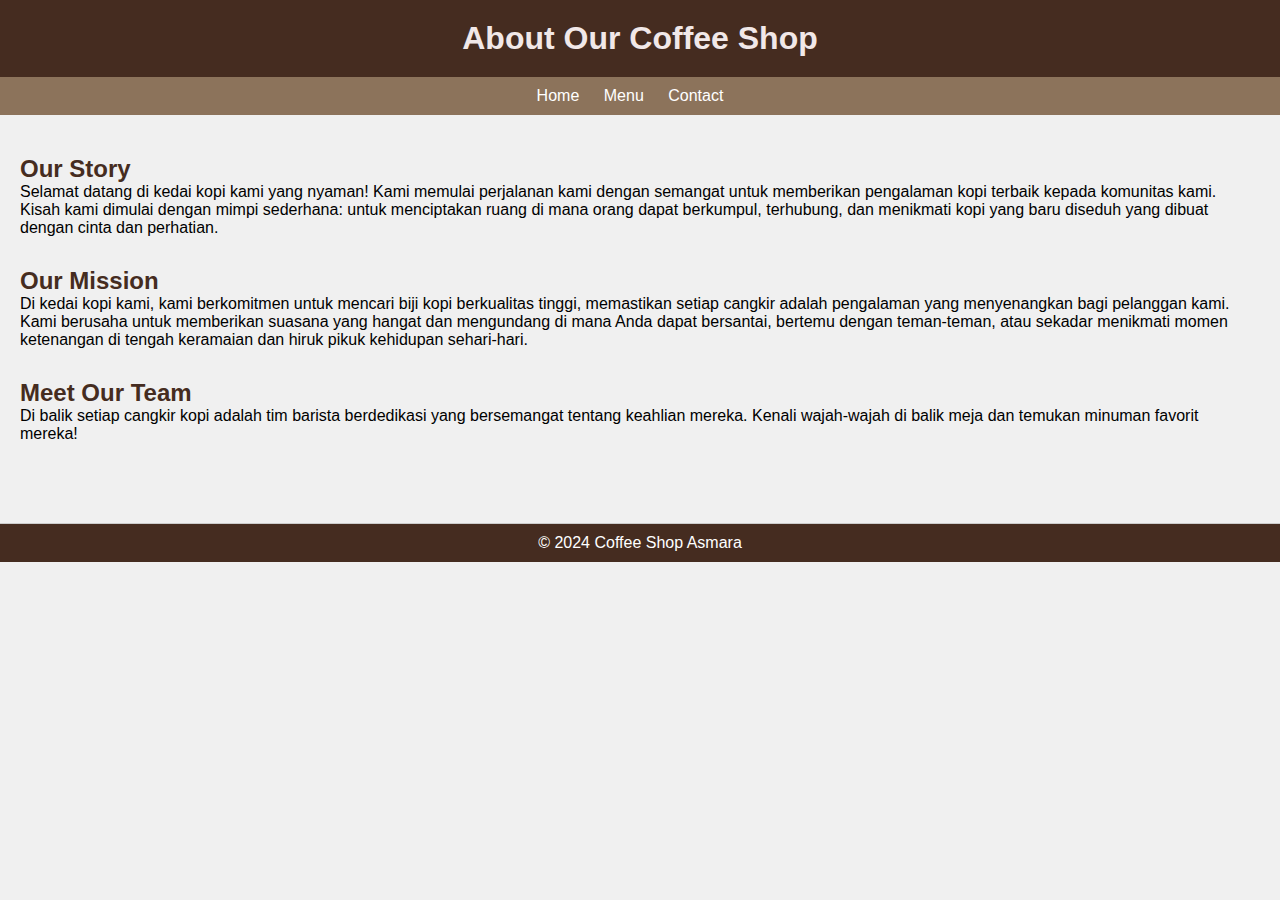
<file: about.html>
<!DOCTYPE html>
<html lang="en">
  <head>
    <meta charset="UTF-8" />
    <meta name="viewport" content="width=device-width, initial-scale=1.0" />
    <title>About Our Coffee Shop</title>
    <link rel="stylesheet" href="about.css" />
    <style></style>
  </head>
  <body>
    <header>
      <h1>About Our Coffee Shop</h1>
    </header>
    <nav>
      <ul>
        <li><a href="index.html">Home</a></li>
        <li><a href="menu.html">Menu</a></li>
        <li><a href="contact.html">Contact</a></li>
      </ul>
    </nav>
    <main>
      <section>
        <h2>Our Story</h2>
        <p>
          Selamat datang di kedai kopi kami yang nyaman! Kami memulai perjalanan
          kami dengan semangat untuk memberikan pengalaman kopi terbaik kepada
          komunitas kami.
        </p>
        <p>
          Kisah kami dimulai dengan mimpi sederhana: untuk menciptakan ruang di
          mana orang dapat berkumpul, terhubung, dan menikmati kopi yang baru
          diseduh yang dibuat dengan cinta dan perhatian.
        </p>
      </section>
      <section>
        <h2>Our Mission</h2>
        <p>
          Di kedai kopi kami, kami berkomitmen untuk mencari biji kopi
          berkualitas tinggi, memastikan setiap cangkir adalah pengalaman yang
          menyenangkan bagi pelanggan kami.
        </p>
        <p>
          Kami berusaha untuk memberikan suasana yang hangat dan mengundang di
          mana Anda dapat bersantai, bertemu dengan teman-teman, atau sekadar
          menikmati momen ketenangan di tengah keramaian dan hiruk pikuk
          kehidupan sehari-hari.
        </p>
      </section>
      <section>
        <h2>Meet Our Team</h2>
        <p>
          Di balik setiap cangkir kopi adalah tim barista berdedikasi yang
          bersemangat tentang keahlian mereka. Kenali wajah-wajah di balik meja
          dan temukan minuman favorit mereka!
        </p>
      </section>
    </main>
    <footer>
      <p>&copy; 2024 Coffee Shop Asmara</p>
    </footer>
  </body>
</html>
</file>
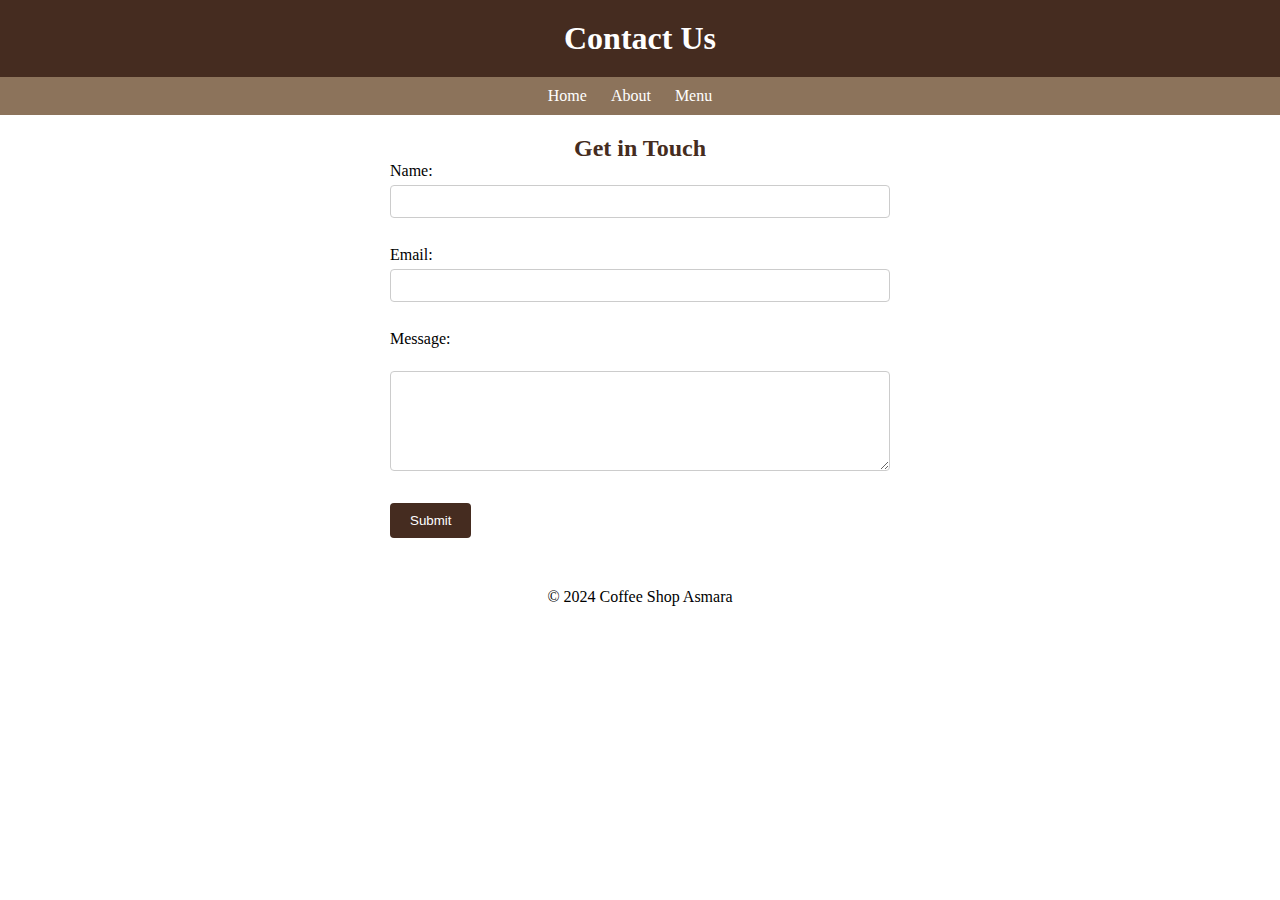
<file: contact.html>
<!DOCTYPE html>
<html lang="en">
  <head>
    <meta charset="UTF-8" />
    <meta name="viewport" content="width=device-width, initial-scale=1.0" />
    <title>Contact Us</title>
    <link rel="stylesheet" href="contact.css" />
  </head>
  <body>
    <header>
      <h1>Contact Us</h1>
    </header>
    <nav>
      <ul>
        <li><a href="index.html">Home</a></li>
        <li><a href="about.html">About</a></li>
        <li><a href="menu.html">Menu</a></li>
      </ul>
    </nav>
    <main>
      <section>
        <h2 class="a">Get in Touch</h2>
        <form action="#" method="POST">
          <label for="name">Name:</label>
          <input type="text" id="name" name="name" required /><br /><br />
          <label for="email">Email:</label>
          <input type="email" id="email" name="email" required /><br /><br />
          <label for="message">Message:</label><br />
          <textarea id="message" name="message" rows="4" required></textarea
          ><br /><br />
          <input type="submit" value="Submit" />
        </form>
      </section>
    </main>
    <footer>
      <p class="fot">&copy; 2024 Coffee Shop Asmara</p>
    </footer>
  </body>
</html>
</file>
<file: about.css>
body {
  font-family: Arial, sans-serif;
  margin: 0;
  padding: 0;
  background-color: #f0f0f0;
}

.container {
  max-width: 800px;
  margin: 0 auto;
  padding: 20px;
  background-color: #fff;
}

header h1 {
  text-align: center;
  color: #f1e8e8;
}

main {
  margin-top: 20px;
}

.about-section,
.interests-section,
.contact-section {
  margin-bottom: 30px;
}

.about-section h2,
.interests-section h2,
.contact-section h2 {
  color: #333;
}

.about-section p {
  color: #666;
}

.interests-section ul {
  list-style-type: none;
  padding-left: 20px;
}

footer {
  text-align: center;
  margin-top: 30px;
  padding-top: 10px;
  border-top: 1px solid #ccc;
}

body,
h1,
h2,
p {
  margin: 0;
  padding: 0;
}

header {
  background-color: #452c20;
  color: #fff;
  padding: 20px;
  text-align: center;
}

nav {
  background-color: #8c735b;
  padding: 10px;
}

nav ul {
  list-style-type: none;
  margin: 0;
  padding: 0;
  text-align: center;
}

nav ul li {
  display: inline;
  margin-right: 20px;
}

nav ul li a {
  color: #fff;
  text-decoration: none;
}

nav ul li a:hover {
  text-decoration: underline;
}

main {
  padding: 20px;
}

section {
  margin-bottom: 30px;
}

h2 {
  color: #452c20;
}

footer {
  background-color: #452c20;
  color: #fff;
  text-align: center;
  padding: 10px;
}
</file>
<file: contact.css>
body,
h1,
h2,
h3,
p,
ul,
li,
form,
input,
textarea {
  margin: 0;
  padding: 0;
}

.a {
  text-align: center;
}

header {
  background-color: #452c20;
  color: #fff;
  padding: 20px;
  text-align: center;
}

nav {
  background-color: #8c735b;
  padding: 10px;
}

nav ul {
  list-style-type: none;
  margin: 0;
  padding: 0;
  text-align: center;
}

nav ul li {
  display: inline;
  margin-right: 20px;
}

nav ul li a {
  color: #fff;
  text-decoration: none;
}

nav ul li a:hover {
  text-decoration: underline;
}

main {
  padding: 20px;
}

section {
  margin-bottom: 30px;
}

h2 {
  color: #452c20;
}

form {
  max-width: 500px;
  margin: 0 auto;
}

label {
  display: block;
  margin-bottom: 5px;
}

input[type="text"],
input[type="email"],
textarea {
  width: 100%;
  padding: 8px;
  margin-bottom: 10px;
  border: 1px solid #ccc;
  border-radius: 4px;
  box-sizing: border-box;
}

textarea {
  height: 100px;
}

input[type="submit"] {
  background-color: #452c20;
  color: #fff;
  padding: 10px 20px;
  border: none;
  border-radius: 4px;
  cursor: pointer;
}

input[type="submit"]:hover {
  background-color: #5c3e2e;
}

.fot {
  text-align: center;
}
</file>
